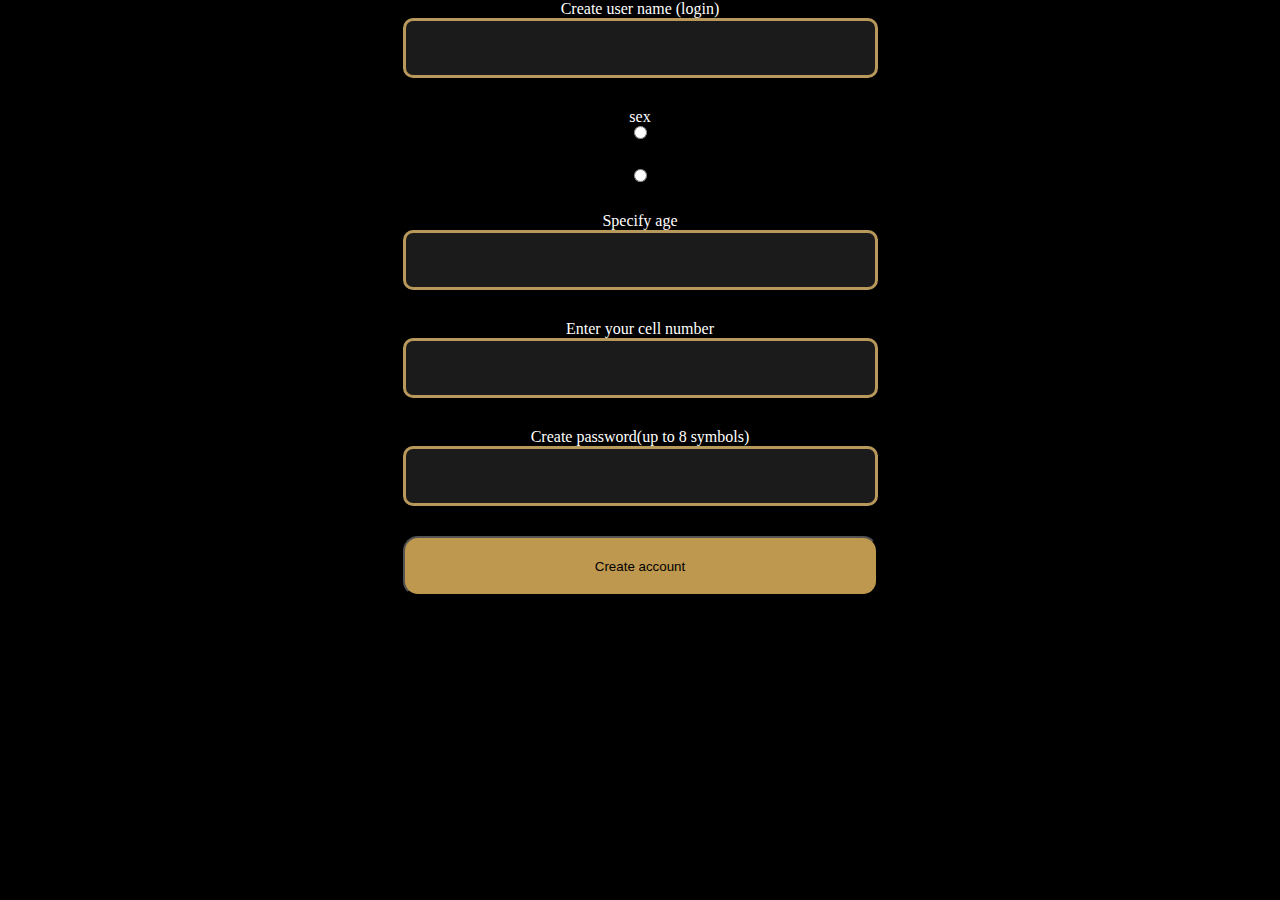
<file: index.html>
<!doctype html>
<html lang="en">
<head>
    <meta charset="UTF-8">
    <meta name="viewport"
          content="width=device-width, user-scalable=no, initial-scale=1.0, maximum-scale=1.0, minimum-scale=1.0">
    <meta http-equiv="X-UA-Compatible" content="ie=edge">
    <link rel="stylesheet" href="style.css">
    <title>Document</title>
</head>
<body>
<form action="" class="form" name="form">
    <label for="login">Create user name (login)</label>
    <input type="text" class="input user-login" id="login" name="login">
    <label for="sex">sex</label>
    <input type="radio" class="input-radio" id="sex" value="male" name="gender">
    <input type="radio" class="input-radio" value="female" name="gender">
    <label for="age">Specify age</label>
    <input type="text" class="input user-age" id="age" name="age">
    <label for="phone">Enter your cell number</label>
    <input type="tel" class="input user-phone" id="phone" name="phone_number">
    <label for="password">Create password(up to 8 symbols)</label>
    <input type="password" class="input user-password" id="password" name="password">
    <button class="input-submit" value="1">Create account</button>
</form>

<script type="module" src="main.js"></script>
</body>
</html>
</file>
<file: style.css>
*{
    margin: 0;
    padding: 0;
    box-sizing: border-box;
    outline: none;
}
body{
    color: white;
    background-color: black;
}
.form{
    width: 50%;
    margin: 0 auto;
    display: flex;
    flex-direction: column;
    align-items: center;
}
input{
    margin-bottom: 30px;
}
.input{
    padding: 20px;
    width: 475px;
    height: 60px;
    background: #1B1B1B;
    border: 3px solid #B9995B;
    box-sizing: border-box;
    border-radius: 10px;
    color: white;
    font-size: 25px;
}
.input-submit{
    width: 475px;
    left: 446px;
    height: 60px;
    background: #BE984E;
    border-radius: 15px;
}
.required{
     border: 3px solid #b90f11;
 }
.done{
    border: 3px solid #27b914;
}
</file>
